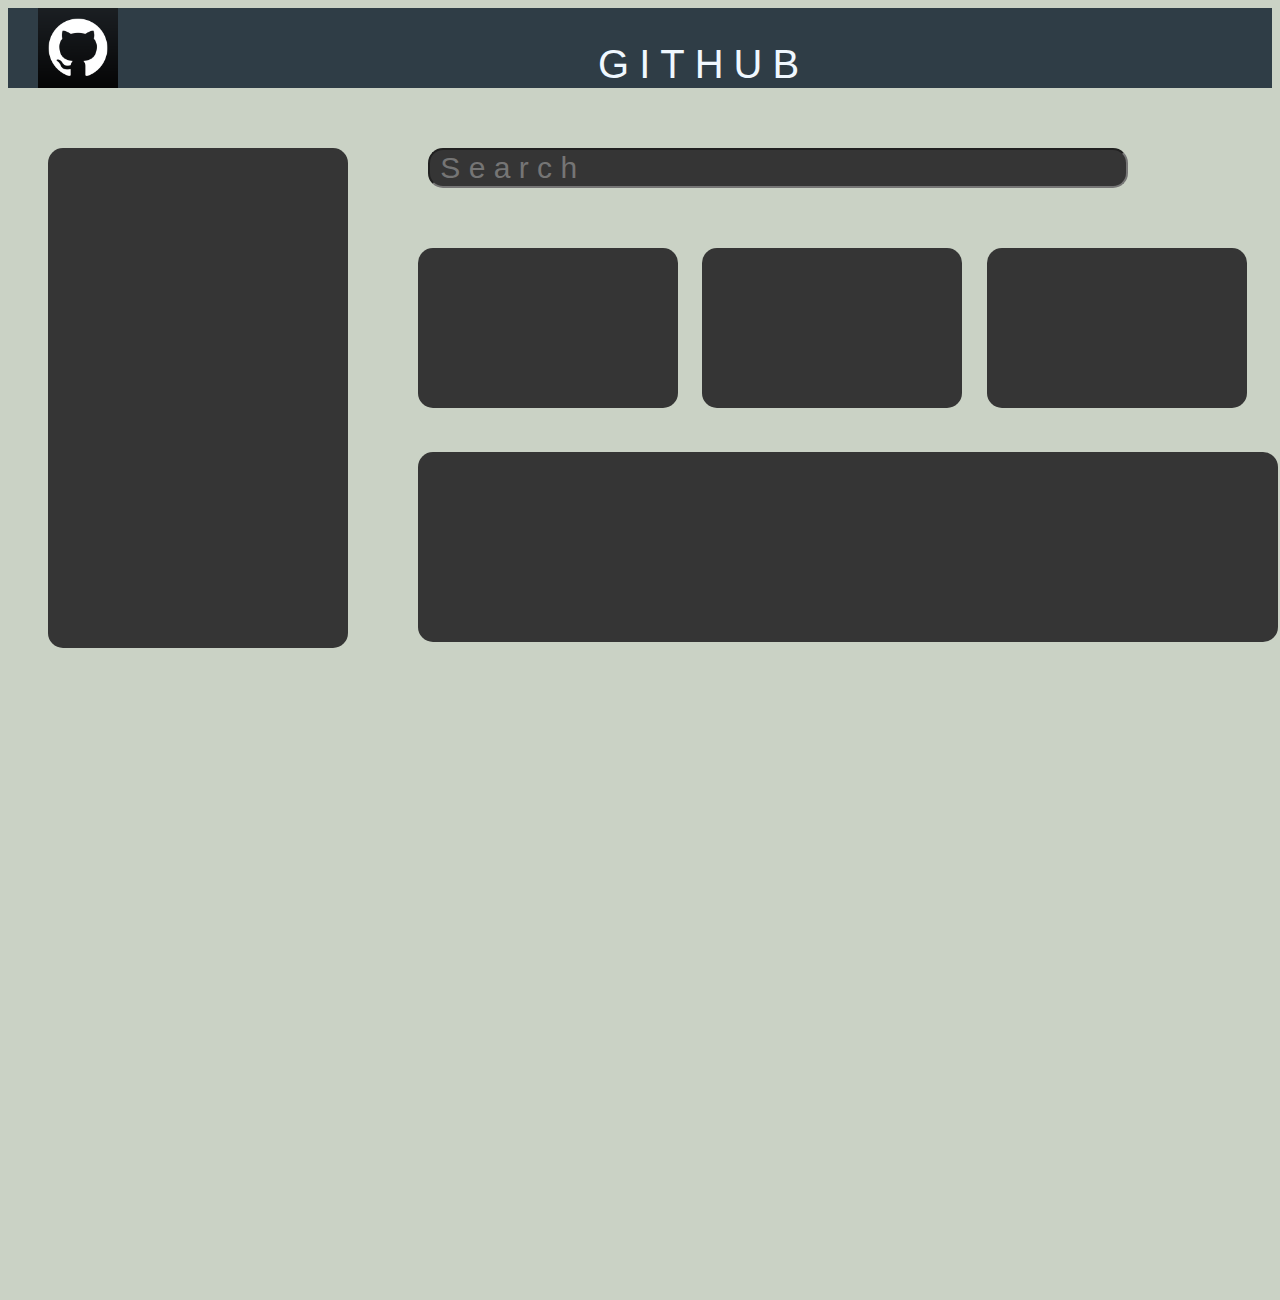
<file: Day-12-Github-Page/index.html>
<!DOCTYPE html>
<html lang="en">

<head>
    <meta charset="UTF-8">
    <meta http-equiv="X-UA-Compatible" content="IE=edge">
    <meta name="viewport" content="width=device-width, initial-scale=1.0">
    <title>Document</title>
    <link rel="stylesheet" href="./style.css" />
</head>

<body>
    <div class="head">
        <img src="./unnamed.png" alt="github">
        <label for="name">GITHUB</label>
    </div>
    <div class="sidebar"> </div>
    <div class="search">
        <input type="search" placeholder=" S e a r c h">
    </div>
    <div class="small"> </div>
    <div class="small"> </div>
    <div class="small"> </div>

    <div class="down" ></div>
</body>

</html>
</file>
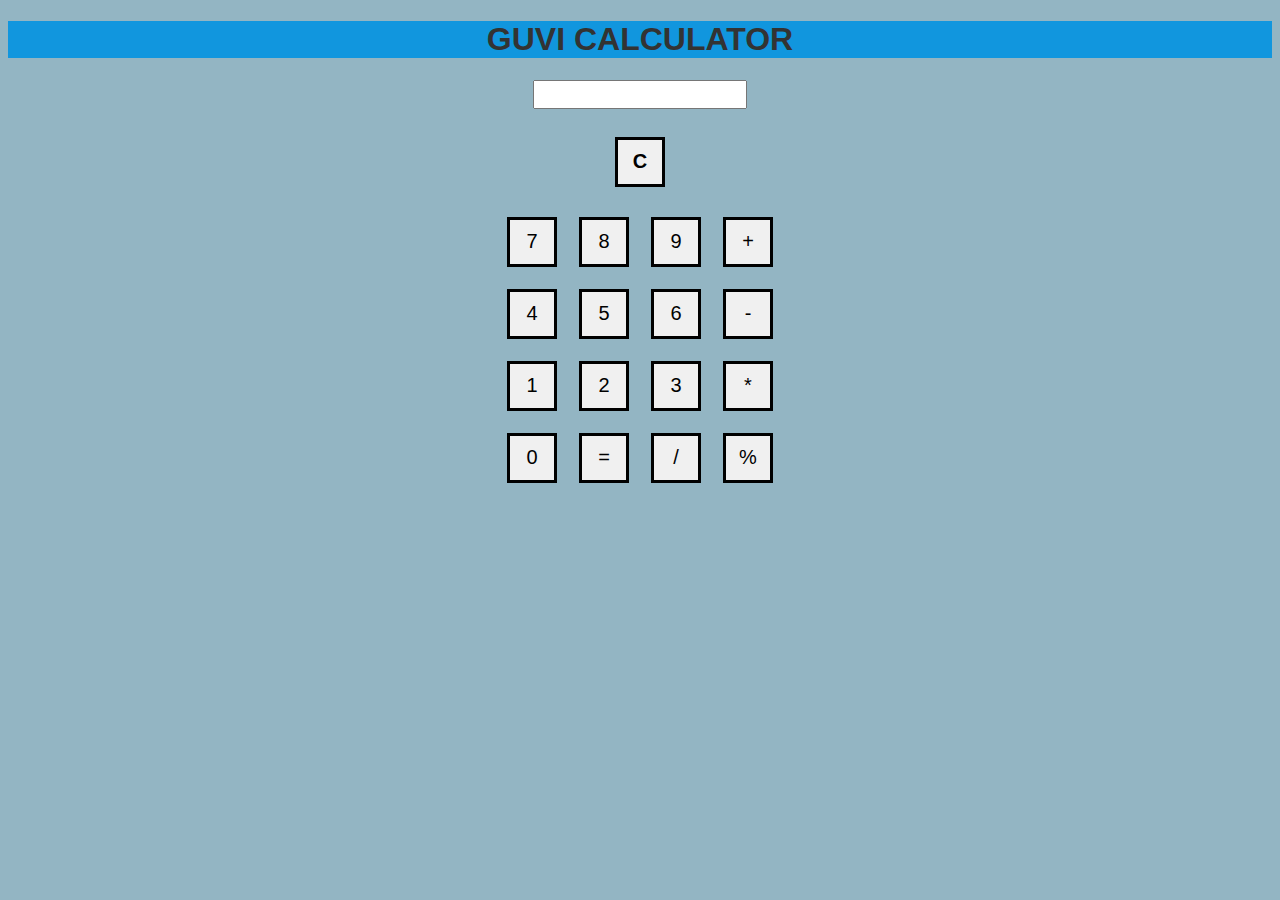
<file: DAY-15-CALCULATOR/index.html>
<!DOCTYPE html>
<html lang="en">

<head>
    <meta charset="UTF-8">
    <meta http-equiv="X-UA-Compatible" content="IE=edge">
    <meta name="viewport" content="width=device-width, initial-scale=1.0">
    <title>Calculator</title>
    <link rel="stylesheet" href="./style.css">
</head>

<body>

    <h1>GUVI CALCULATOR</h1>
    <div class="cointainer">
        <input type="text" id="result" readonly>
        <br><br>
        <div class="cal">
            <button onclick="clearResult()"><b>C</b></button>
            <br><br>

            <table>
                <tr>
                    <td><button onclick="problem()" ; aria-keyshortcuts="7">7</button></td>
                    <td><button onclick="problem()" ; aria-keyshortcuts="8">8</button></td>
                    <td><button onclick="problem()" ; aria-keyshortcuts="9">9</button></td>
                    <td><button onclick="setOperator('+')">+</button></td>
                </tr>
                <tr>
                    <td><button onclick="problem()" ; aria-keyshortcuts="4">4</button></td>
                    <td><button onclick="problem()" ; aria-keyshortcuts="5">5</button></td>
                    <td><button onclick="problem()" ; aria-keyshortcuts="6">6</button></td>
                    <td><button onclick="setOperator('-')">-</button></td>
                </tr>
                <tr>
                    <td><button onclick="problem()" ; aria-keyshortcuts="1">1</button></td>
                    <td><button onclick="problem()" ; aria-keyshortcuts="2">2</button></td>
                    <td><button onclick="problem()" ; aria-keyshortcuts="3">3</button></td>
                    <td><button onclick="setOperator('*')">*</button></td>
                </tr>
                <tr>
                    <td><button onclick="problem()" ; aria-keyshortcuts="0">0</button></td>
                    <td><button onclick="calculate()">=</button></td>
                    <td><button onclick="setOperator('/')">/</button></td>
                    <td><button onclick="setOperator('%')">%</button></td>
                </tr>
            </table>
        </div>

    </div>


    <script src="./script.js"></script>
</body>

</html>
</file>
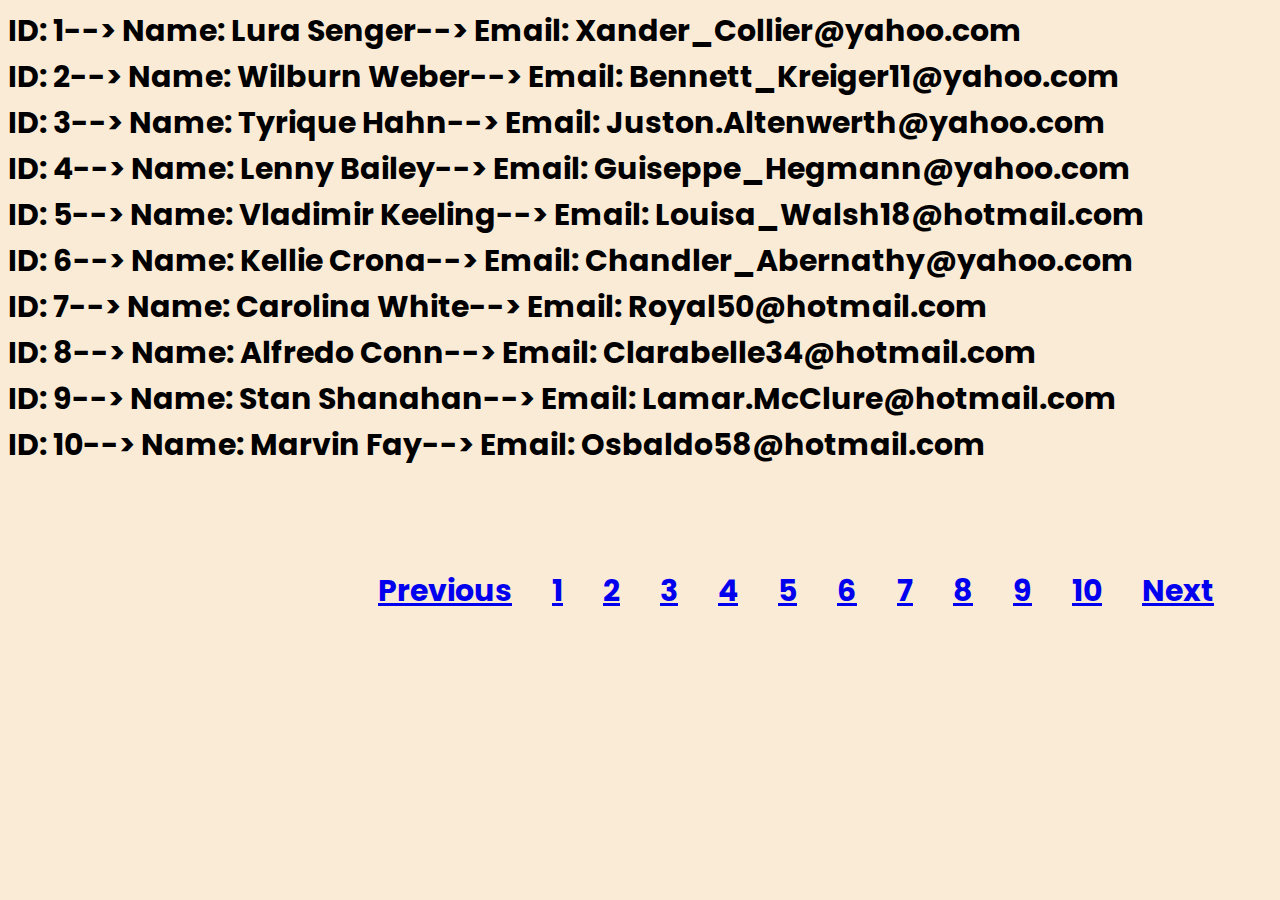
<file: DAY-15-PAGINATION/index.html>
<!DOCTYPE html>
<html lang="en">

<head>
    <meta charset="UTF-8">
    <meta http-equiv="X-UA-Compatible" content="IE=edge">
    <meta name="viewport" content="width=device-width, initial-scale=1.0">
    <title>PAGINATION</title>
    <link rel="stylesheet" href="./style.css">
    <link rel="preconnect" href="https://fonts.googleapis.com">
    <link rel="preconnect" href="https://fonts.gstatic.com" crossorigin>
    <link href="https://fonts.googleapis.com/css2?family=Poppins:wght@400;500&display=swap" rel="stylesheet">
</head>

<body>
    <div id="data"></div>
    <div id="pagination"></div>
    <script src="./script.js"></script>
</body>

</html>
</file>
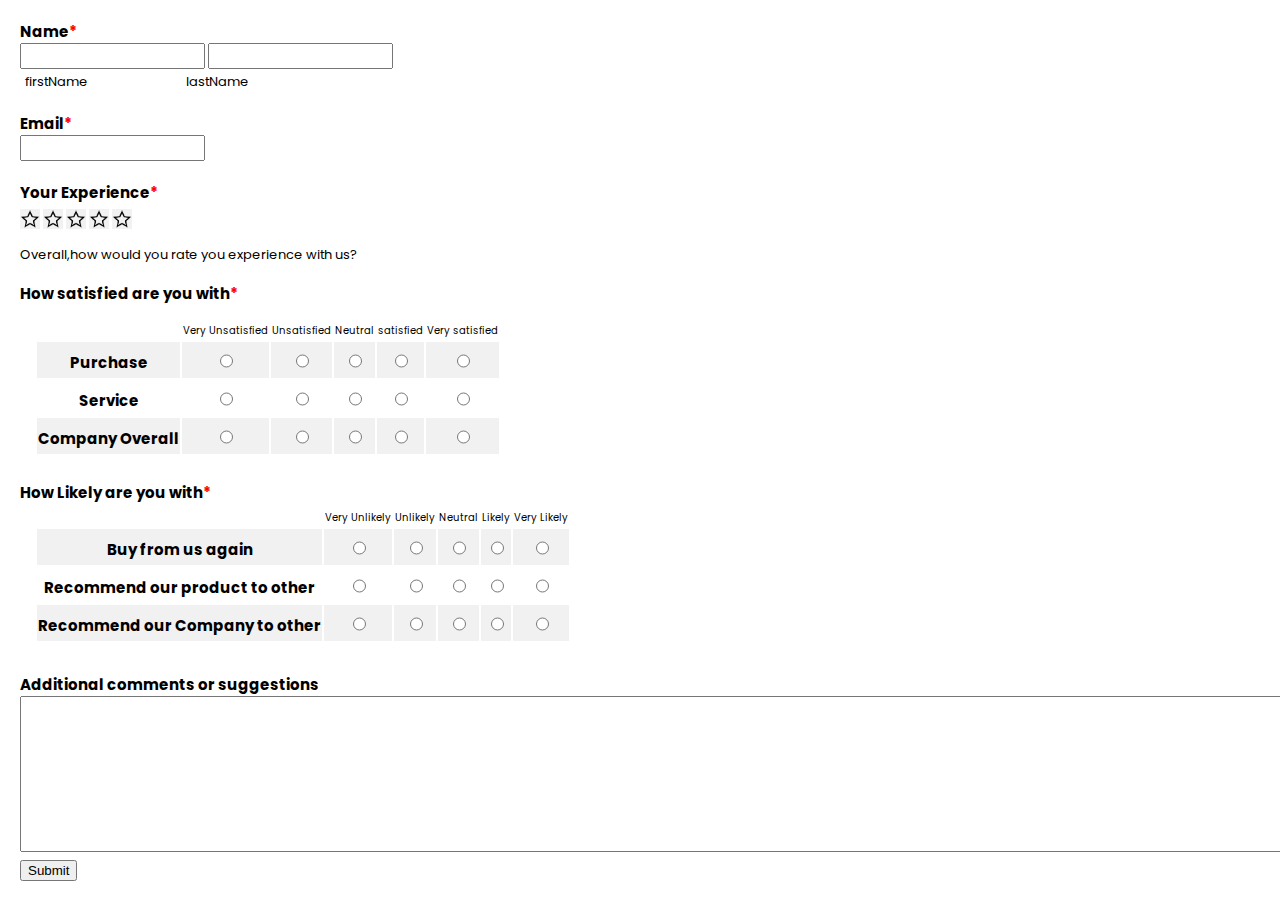
<file: survey Form-day-12/index.html>
<!DOCTYPE html>
<html lang="en">

<head>
    <meta charset="UTF-8">
    <meta http-equiv="X-UA-Compatible" content="IE=edge">
    <meta name="viewport" content="width=device-width, initial-scale=1.0">
    <title>SURVEY FORM</title>
    <link rel="stylesheet" href="./style.css">
    <link rel="preconnect" href="https://fonts.googleapis.com">
    <link rel="preconnect" href="https://fonts.gstatic.com" crossorigin>
    <link href="https://fonts.googleapis.com/css2?family=Poppins:wght@500&display=swap" rel="stylesheet">
</head>

<body>
    <div class="input-text">
        <div>
            <label for="name">Name<span id="star">*</span></label>
            <input type="text" name="firstName" required>
            <input type="text" name="lastName" required>
        </div>

        <div class="ind">
            <label class="first-ind" id="indication" for="name">firstName</label>
            <label id="indication" for="name">lastName</label>
        </div>

        <div class="email">
            <label for="email">Email<span id="star">*</span></label>
            <input type="email" name="email" required>
        </div>
        <div class="exp">
            <label for="experience">Your Experience<span id="star">*</span></label>
            <img id="myImage" src="star.png" onclick="changeImage()" alt="star image">
            <img id="myImage" src="star.png" onclick="changeImage()" alt="star image">
            <img id="myImage" src="star.png" onclick="changeImage()" alt="star image">
            <img id="myImage" src="star.png" onclick="changeImage()" alt="star image">
            <img id="myImage" src="star.png" onclick="changeImage()" alt="star image">
            <h4>Overall,how would you rate you experience with us?</h4>
        </div>
        <label for="heading">How satisfied are you with<span id="star">*</span></label>

        <div class="table">
            <table class="table-content">
                <thead>
                    <tr>
                        <td> </td>
                        <td>Very Unsatisfied</td>
                        <td>Unsatisfied</td>
                        <td>Neutral</td>
                        <td>satisfied</td>
                        <td>Very satisfied</td>
                    </tr>

                </thead>
                <tbody>
                    <tr>
                        <td>Purchase</td>
                        <td id="radio"><input type="radio" name="check-1"></td>
                        <td id="radio"><input type="radio" name="check-1"></td>
                        <td id="radio"><input type="radio" name="check-1"></td>
                        <td id="radio"><input type="radio" name="check-1"></td>
                        <td id="radio"><input type="radio" name="check-1"></td>
                    </tr>
                    <tr>
                        <td>Service</td>
                        <td id="radio"><input type="radio" name="check-2"></td>
                        <td id="radio"><input type="radio" name="check-2"></td>
                        <td id="radio"><input type="radio" name="check-2"></td>
                        <td id="radio"><input type="radio" name="check-2"></td>
                        <td id="radio"><input type="radio" name="check-2"></td>
                    </tr>
                    <tr>
                        <td>Company Overall</td>
                        <td id="radio"><input type="radio" name="check-3"></td>
                        <td id="radio"><input type="radio" name="check-3"></td>
                        <td id="radio"><input type="radio" name="check-3"></td>
                        <td id="radio"><input type="radio" name="check-3"></td>
                        <td id="radio"><input type="radio" name="check-3"></td>
                    </tr>
                </tbody>
            </table>
        </div>

        <div class="second-section">
            <label for="heading">How Likely are you with<span id="star">*</span></label>
            <table class="table-content">
                <thead>
                    <tr>
                        <td> </td>
                        <td>Very Unlikely</td>
                        <td>Unlikely</td>
                        <td>Neutral</td>
                        <td>Likely</td>
                        <td>Very Likely</td>
                    </tr>

                </thead>
                <tbody>
                    <tr>
                        <td id="big">Buy from us again</td>
                        <td id="radio"><input type="radio" name="check-1"></td>
                        <td id="radio"><input type="radio" name="check-1"></td>
                        <td id="radio"><input type="radio" name="check-1"></td>
                        <td id="radio"><input type="radio" name="check-1"></td>
                        <td id="radio"><input type="radio" name="check-1"></td>
                    </tr>
                    <tr>
                        <td id="big">Recommend our product to other</td>
                        <td id="radio"><input type="radio" name="check-2"></td>
                        <td id="radio"><input type="radio" name="check-2"></td>
                        <td id="radio"><input type="radio" name="check-2"></td>
                        <td id="radio"><input type="radio" name="check-2"></td>
                        <td id="radio"><input type="radio" name="check-2"></td>
                    </tr>
                    <tr>
                        <td id="big">Recommend our Company to other</td>
                        <td id="radio"><input type="radio" name="check-3"></td>
                        <td id="radio"><input type="radio" name="check-3"></td>
                        <td id="radio"><input type="radio" name="check-3"></td>
                        <td id="radio"><input type="radio" name="check-3"></td>
                        <td id="radio"><input type="radio" name="check-3"></td>
                    </tr>
                </tbody>
            </table>
        </div>
        <div class="text-box">
            <label for="heading">Additional comments or suggestions</label>
            <textarea name="comments" id="" cols="200" rows="10"></textarea>
        </div>

        <div>
            <button form="Submit">Submit</button>
        </div>
    </div>


    <!-- function for star -->
    <script>
        function changeImage() {
            var image = document.getElementById('myImage');
            for (let i = 0; i < 5; i++) {
                if (image.src.match("star.png")) {
                    image.src = "gold.png";
                }
            }
        }
    </script>
</body>

</html>
</file>
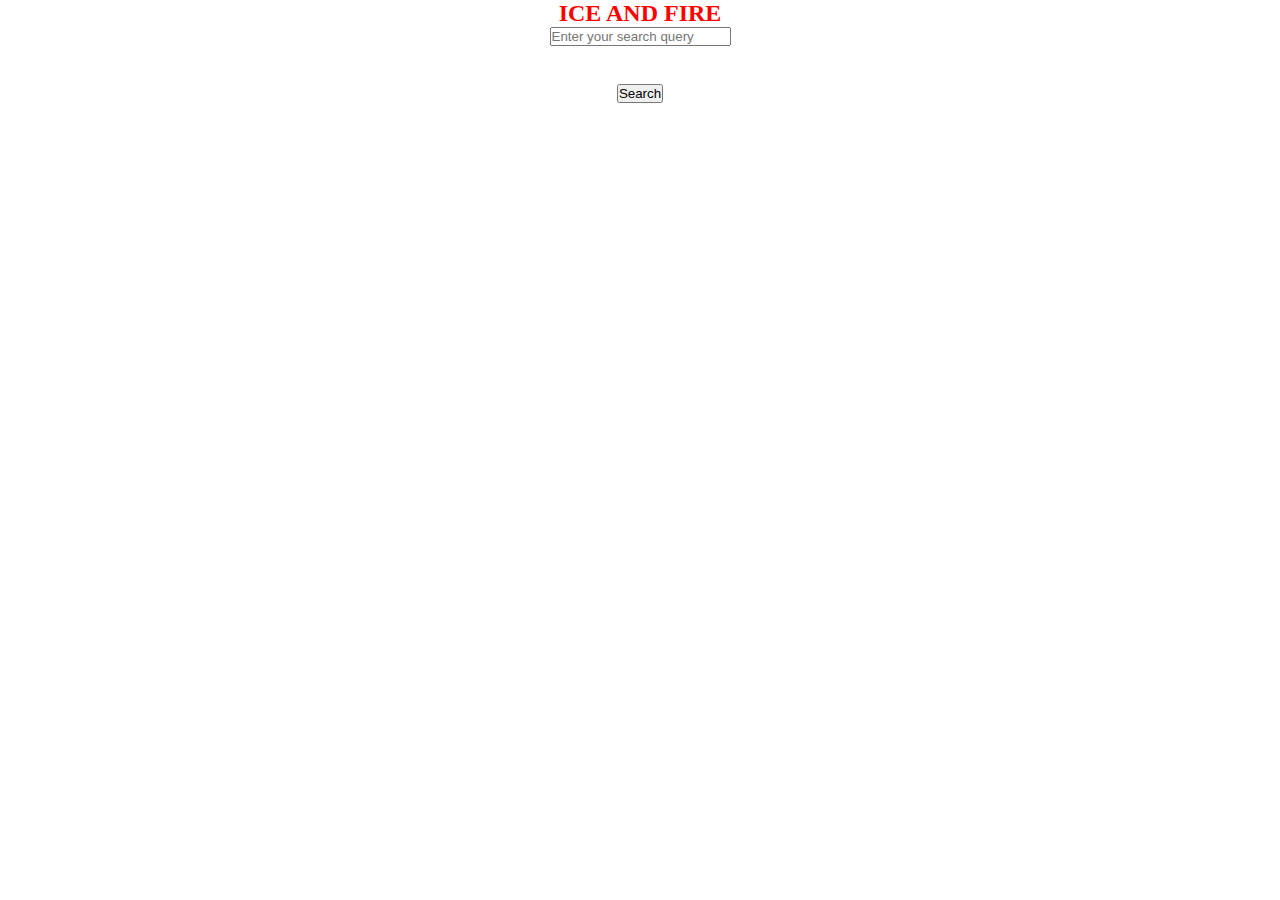
<file: WEBCODE-1/index.html>
<!DOCTYPE html>
<html lang="en">
<head>
    <meta charset="UTF-8">
    <meta http-equiv="X-UA-Compatible" content="IE=edge">
    <meta name="viewport" content="width=device-width, initial-scale=1.0">
    <link rel="stylesheet" href="https://cdn.jsdelivr.net/npm/bootstrap@4.6.2/dist/css/bootstrap.min.css" integrity="sha384-xOolHFLEh07PJGoPkLv1IbcEPTNtaed2xpHsD9ESMhqIYd0nLMwNLD69Npy4HI+N" crossorigin="anonymous">
    <link rel="stylesheet" href="index.css">
    <title>Document</title>
</head>
<body>
    <body class="container">
        <h2 class="mt-5" style="color:red; text-align: center;">ICE AND FIRE</h2>
        <script src="script.js"></script>
</body>
</html>
</file>
<file: Day-12-Github-Page/style.css>
body{
  background-color: #CAD2C5;
  font-family:'Gill Sans', 'Gill Sans MT', Calibri, 'Trebuchet MS', sans-serif;
  position:static;
}

.head{
  background-color: #2F3D46;
  width: 100%;
  height: 80px;
}

img{
  width: 80px;
  height: 80px;
  position: relative;
  left: 30px;
}

.head label{
  color: aliceblue;
  margin-left: 40%;
  font-size: 40px;
  position: relative;
  bottom: 10px;
  letter-spacing: 10px;

}

.sidebar{
  width: 300px;
  height: 500px;
  background-color: #353535;
  border-radius: 15px;
  margin: 60px 40px ;
} 

.small{
  width: 200px;
  height: 100px;
  background-color: #353535;
  border-radius: 15px;
  position: relative;
  left: 400px;
  bottom: 650px;
  display: inline-block;
  padding: 30px;
  margin: 10px 10px;
  margin-right: 10px;
}

.search{
  position: relative;
  margin-left: 400px ;
  margin-top: 200px;
  position: relative;
  bottom: 700px;
  left: 20px;
  border-radius: 15px;
}
 
.search input{
  background-color: #353535;
  color:#989898;
  width: 700px;
  font-size: 30px;
  border-radius:15px ;
}

.down{
  width: 800px;
  height: 130px;
  background-color: #353535;
  position: relative;
  left: 410px;
  bottom:650px;
  border-radius: 15px;
  padding: 30px;
  margin-top: 30px;


}
</file>
<file: DAY-15-CALCULATOR/style.css>
body {
  font-family: Arial, sans-serif;
  text-align: center;
  background-color: rgb(147, 181, 195);
}

h1 {
  color: #333;
  background-color: rgb(17, 150, 222);
}

input[type="text"] {
  width: 200px;
  padding: 5px;
  margin-bottom: 10px;
}

table {
  margin: 0 auto;
}

td {
  padding: 10px;
}

button {
  width: 50px;
  height: 50px;
  font-size: 20px;
  background-color: #f0f0f0;
  border: 1px solid #ccc;
  cursor: pointer;
  border: 3px solid black;
}

button:hover {
  background-color: #e0e0e0;
}

button:active {
  background-color: #ccc;
}
</file>
<file: DAY-15-PAGINATION/style.css>
body {
  font-size: 30px;
  font-weight: bold;
  font-family: "Poppins", sans-serif;
  background-color: antiquewhite;
}

#pagination{
    position: relative;
    top: 100px;
    left: 350px;
}

.page-link{
    padding-left: 20px;
    padding-right: 20px;
}
</file>
<file: survey Form-day-12/style.css>
body {
  font-size: 15px;
  font-weight: bold;
  font-family: "Poppins", sans-serif;
  background-color: #ffff;
  margin: 20px;
}

.input-text label {
  display: block;
}

#star {
  color: red;
}

.input-text input {
  width: 250;
  height: 20px;
}

#indication {
  display: inline;
  font-size: small;
  padding-left: 50px;
  font-weight: lighter;
}

.first-ind {
  position: relative;
  right: 45px;
}

.email label {
  margin-top: 20px;
}

.exp label {
  margin-top: 20px;
}

h4 {
  font-size: small;
  margin-top: 10px;
  font-weight: lighter;
}

.exp img {
  width: 20px;
  margin-top: 5px;
}

.table-content {
  padding: 15px 15px 15px 15px;
}

.table-content thead td {
  font-size: 10px;
  font-weight: normal;
  padding: 10px auto ;
}

.table-content tbody td {
  padding-top: 6px;
  text-align: center;
}

#radio-container{
  display: flex;
  align-items: center;
  justify-content: center;
  
}

tbody tr:nth-child(odd) {
  background-color:#F1F1F1;
}

.text-box label{
     padding-top: 15px ;
}

.text-box input{
  width: 900px;
  height: 100px;
}

.table-content #big-container{
  font-size: normal;
  display: flex;
  justify-content: center;
}

.second-section{
  padding-top: 10px;
}

.second-section .table-content{
  padding-top: 3px;
}
</file>
<file: WEBCODE-1/index.css>
* {
    margin: 0;
    padding: 0;
    box-sizing: border-box;
  }
  
  /* html{
      font-size: 10px;
  }*/
  
  
  #filter-container {
    display: flex;
    flex-direction: column;
    align-items: center;
    justify-content: center;
    gap: 2.4rem;
  }
  
  #search-box {
    width: 100%;
  }
  
  .searchBox {
    display: flex;
    flex-direction: column;
  }
  
  .suggestion-box {
    background-color: #fff;
    display: flex;
    flex-direction: column;
    justify-content: center;
    align-items: flex-start;
  }
  
  .suggestion-box span {
    font-size: 1.4rem;
    padding: 1.2rem 2.4rem;
    border-bottom: 1px solid #000;
  }
  
  .book-container {
    border-radius: 0.5rem;
  }
  
  #loading {
    color: #fff;
    background-color: #000;
    font-size: 1.6rem;
    padding: 1.2rem 2.4rem;
  }
  
  @media (max-width: 768px) {
    .bookDetail {
      flex-direction: column;
      align-items: center;
      justify-content: center;
      gap: 0;
      width: 100%;
      margin-bottom: 1.2rem;
    }
  
    .bookDetail p {
      text-align: center;
      margin-bottom: 0.5rem;
    }
  }
</file>
